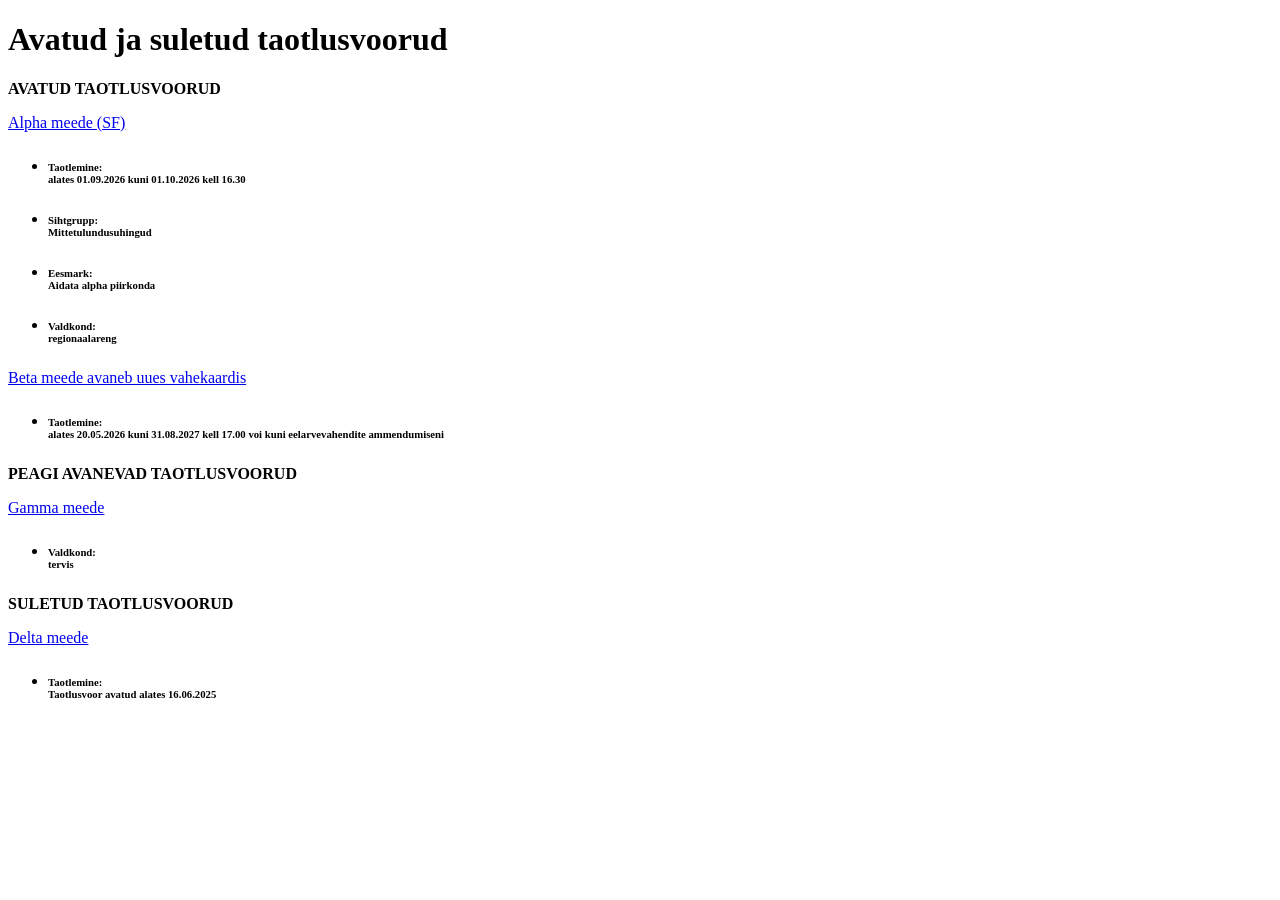
<file: tests/fixtures/listing.html>
<!doctype html><html lang="et"><body>
<h1>Avatud ja suletud taotlusvoorud</h1>

<a name="Avatud_taotlusvoorud"></a><strong>AVATUD TAOTLUSVOORUD</strong>
<p><a class="btn btn-secondary" href="https://rtk.ee/alpha-meede">Alpha meede (SF)</a></p>
<ul>
  <li><h6><strong>Taotlemine:</strong><br>alates 01.09.2026 kuni 01.10.2026 kell 16.30</h6></li>
  <li><h6><strong>Sihtgrupp:</strong><br>Mittetulundusuhingud</h6></li>
  <li><h6><strong>Eesmark:</strong><br>Aidata alpha piirkonda</h6></li>
  <li><h6><strong>Valdkond:</strong><br>regionaalareng</h6></li>
</ul>
<p><a class="btn btn-secondary" href="https://rtk.ee/beta-meede">Beta meede avaneb uues vahekaardis</a></p>
<ul>
  <li><h6><strong>Taotlemine:</strong><br>alates 20.05.2026 kuni 31.08.2027 kell 17.00 voi kuni eelarvevahendite ammendumiseni</h6></li>
</ul>

<a name="Peagi_avanevad_taotlusvoorud"></a><strong>PEAGI AVANEVAD TAOTLUSVOORUD</strong>
<p><a class="btn btn-secondary" href="https://rtk.ee/gamma-meede">Gamma meede</a></p>
<ul><li><h6><strong>Valdkond:</strong><br>tervis</h6></li></ul>

<a name="Suletud_taotlusvoorud"></a><strong>SULETUD TAOTLUSVOORUD</strong>
<p><a class="btn btn-secondary" href="https://rtk.ee/delta-meede">Delta meede</a></p>
<ul><li><h6><strong>Taotlemine:</strong><br>Taotlusvoor avatud alates 16.06.2025</h6></li></ul>
</body></html>
</file>
